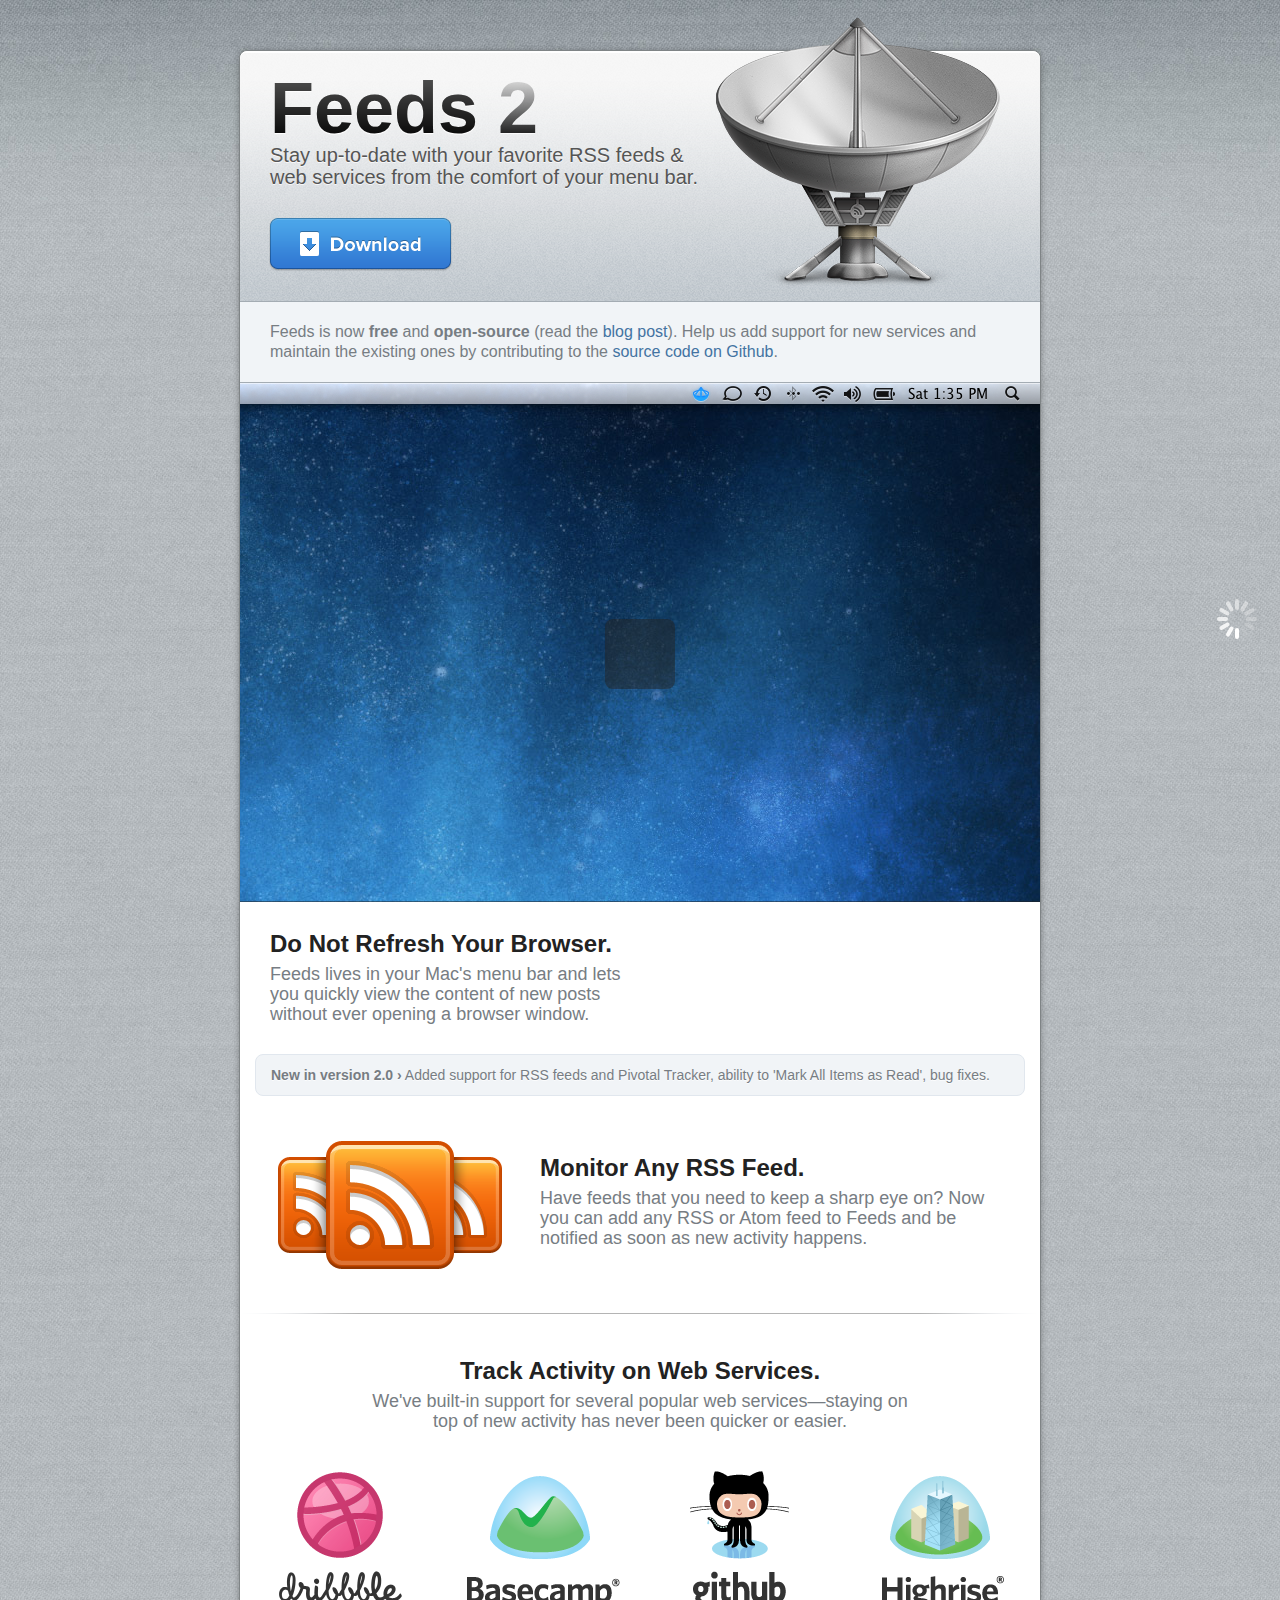
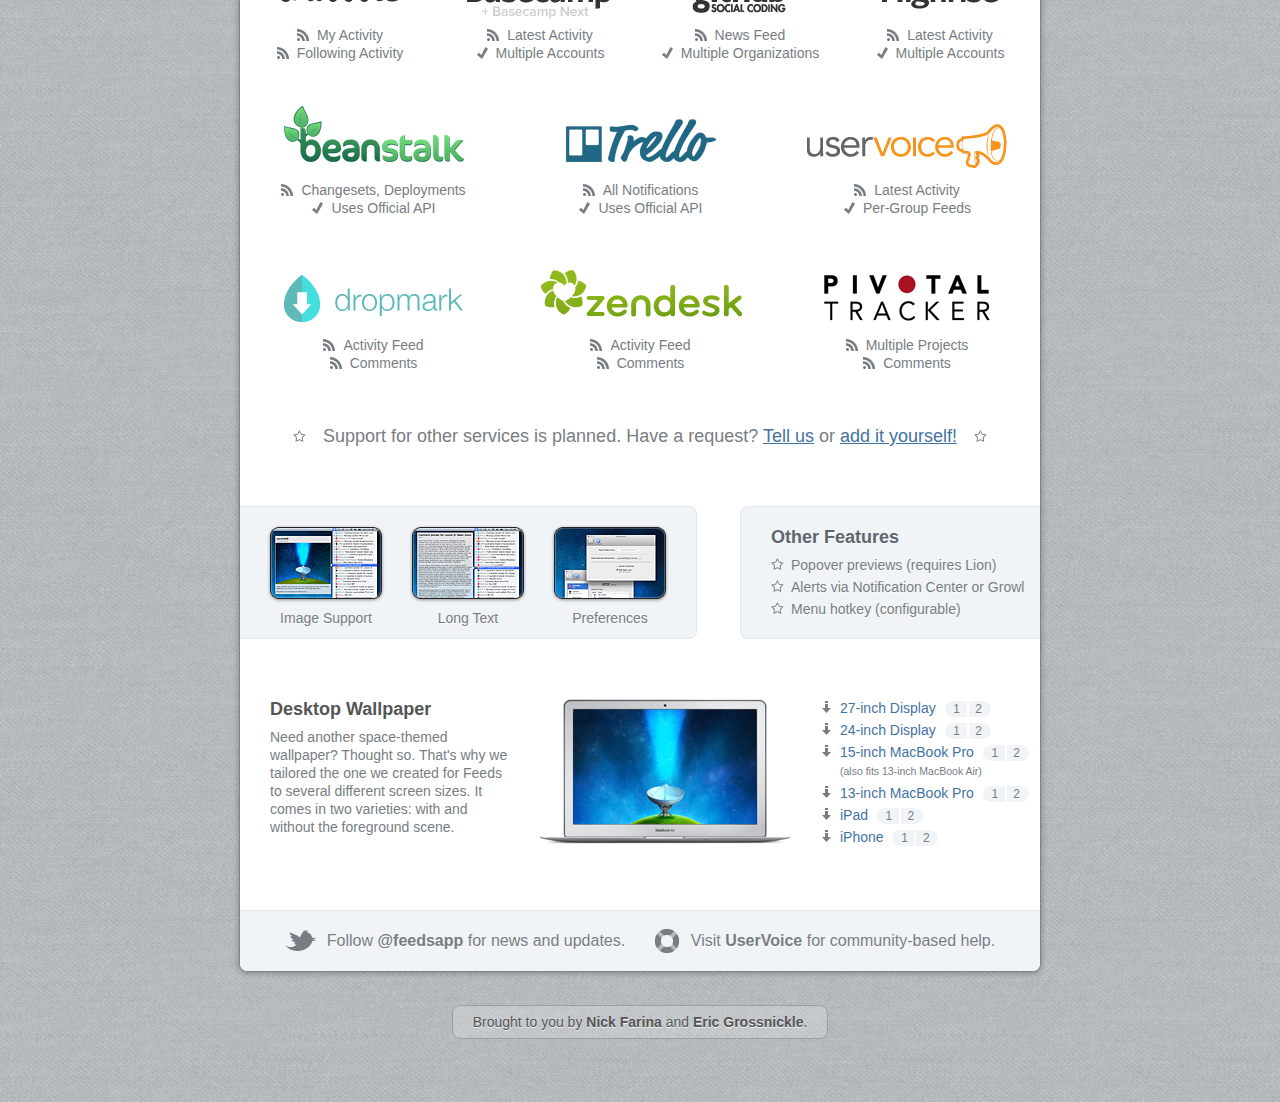
<file: Website/index.html>
<!doctype html>
<html lang="en">
<head>
	<meta charset="utf-8">
	<meta http-equiv="X-UA-Compatible" content="IE=edge,chrome=1">

	<title>Feeds - A Mac menu bar app for tracking RSS feeds and activity on web services like Dribbble, Basecamp, Github, and more.</title>
	<meta name="description" content="Stay up-to-date with your favorite RSS feeds & web services from the comfort of your menu bar.">
	<meta name="author" content="Nick Farina & Eric Grossnickle">

	<meta name="viewport" content="width=device-width,initial-scale=1">

	<script src="http://ajax.googleapis.com/ajax/libs/jquery/1.7.0/jquery.min.js" type="text/javascript"></script>
	<script src="js/jquery.animate-enhanced.min.js" type="text/javascript"></script>
	<script src="js/jquery.activity-indicator-1.0.1.js" type="text/javascript"></script>
	<script src="http://use.typekit.com/yfy6xhy.js" type="text/javascript"></script>
	<script type="text/javascript">try{Typekit.load();}catch(e){}</script>
	<script src="js/FancyZoom.js" type="text/javascript"></script>
	<script src="js/FancyZoomHTML.js" type="text/javascript"></script>
	<script>
		$(document).ready(function() {
			// Show loading indicator in application area
			$('#desktop .loading').activity({
				color: '#fff',
				speed: 1
			});

			// Fetch latest release link
			discoverLatestVersion();

			// Toggle application when menu bar icon is clicked
			$('#desktop .menu-bar .icon')
				.click(function() {
					if ($(this).hasClass('on')) {
						$('#desktop .menu').fadeOut('fast');
						$('#desktop .menu-selection').fadeOut('fast');
						$('#desktop .popover').fadeOut('fast');
					}
					else {
						$('#desktop .menu').fadeIn('slow', function() {
							$('#desktop .menu-selection').fadeIn('fast', function() {
								$('#desktop .popover').fadeIn('slow');
							});
						});
					}

					$(this).toggleClass('on');

					return false;
				});

			// When all images have loaded, remove loading indicator and trigger application animation
			$(window).load(function() {
				$('#desktop .loading').fadeOut('fast', function() {
					$(this).activity(false);
				});
				$('#desktop .menu-bar .icon').click();
			});

			// Crossfade wallpaper options
			function toggleWallpaperOptions() {
				var $currentWallpaper = $('#wallpaper .examples li:visible').first();

				$currentWallpaper.fadeOut('slow', function() {
					var $nextWallpaper = ($currentWallpaper.next().length) ? $currentWallpaper.next() : $('#wallpaper .examples li').first();
					$nextWallpaper.fadeIn('slow');
				});
			}
			setInterval(toggleWallpaperOptions, 5000);
		});

		function discoverLatestVersion() {

				$("#latest_release").css("opacity","0.5");

        $.ajax({
            url: 'http://storage.googleapis.com/feeds-releases/LATEST',
            success: function(version) {

                version = version.trim() // like "2.1.0"

								$("#latest_release")
									.css("opacity","1")
									.attr("href", "http://storage.googleapis.com/feeds-releases/Feeds-"+version+".zip");
            }
        });
    }

		// Google Analytics
		var _gaq = _gaq || [];
		_gaq.push(['_setAccount', 'UA-139239-20']);
		_gaq.push(['_trackPageview']);

		(function() {
			var ga = document.createElement('script'); ga.type = 'text/javascript'; ga.async = true;
			ga.src = ('https:' == document.location.protocol ? 'https://ssl' : 'http://www') + '.google-analytics.com/ga.js';
			var s = document.getElementsByTagName('script')[0]; s.parentNode.insertBefore(ga, s);
		})();
	</script>

	<link rel="stylesheet" type="text/css" href="css/style.css">
</head>

<body onload="setupZoom()">

	<div id="container">
		<header id="masthead">
			<div class="content">
				<h1><span>Feeds 2</span></h1>
				<p>Stay up-to-date with your favorite RSS feeds &amp; web services from the comfort of your menu bar.</p>
				<a id="latest_release" href="#"><img src="img/download.png" alt="Download - Free" class="buy" /></a>
			</div>
			<aside>
				<img src="img/icon-284.png" alt="application icon" class="application-icon" />
			</aside>
		</header>

		<div id="notice">
			<p>Feeds is now <strong>free</strong> and <strong>open-source</strong> (read the <a href="http://nfarina.com/post/48394898557/free-feeds">blog post</a>). Help us add support for new services and maintain the existing ones by contributing to the <a href="https://github.com/nfarina/feeds">source code on Github</a>.</p>
		</div>

		<div id="main" role="main">
			<section id="desktop">
				<div class="menu-bar">
					<a href="#" class="icon">Toggle Menu</a>
				</div>
				<div class="menu">
					<img src="img/app-menu-selection.png" class="menu-selection" />
					<img src="img/app-menu.png" class="the-menu" />
				</div>
				<div class="popover">
					<img src="img/app-popover-image.jpg" alt="Dribbble shot" class="popover-image" />
					<img src="img/app-popover.png" alt="popover" class="the-popover" />
				</div>
				<div class="loading" />
			</section>

			<section id="about">
				<div class="content intro">
					<h2>Do Not Refresh Your Browser.</h2>
					<p>Feeds lives in your Mac's menu bar and lets you quickly view the content of new posts without ever opening a browser window.</p>
				</div>

				<div class="notice">
					<p><strong>New in version 2.0 &rsaquo;</strong> Added support for RSS feeds and Pivotal Tracker, ability to 'Mark All Items as Read', bug fixes.</p>
				</div>

				<div class="block-rss content aside-left">
					<aside>
						<img src="img/rss.png" alt="RSS" />
					</aside>
					<div>
						<h2>Monitor Any RSS Feed.</h2>
						<p>Have feeds that you need to keep a sharp eye on? Now you can add any RSS or Atom feed to Feeds and be notified as soon as new activity happens.</p>
					</div>
				</div>

				<div class="block-services content align-center">
					<h2>Track Activity on Web Services.</h2>
					<p>We've built-in support for several popular web services&mdash;staying on top of new activity has never been quicker or easier.</p>
				</div>

				<ul class="services row-of-four first-row">
					<li class="service">
						<a href="http://dribbble.com"><img src="img/service-dribbble.png" alt="Dribbble" /></a>
						<ul>
							<li class="feed"><span>My Activity</span></li>
							<li class="feed"><span>Following Activity</span></li>
						</ul>
					</li>
					<li class="service">
						<a href="http://basecamphq.com"><img src="img/service-basecamp.png" alt="Basecamp + Basecamp Next" /></a>
						<ul>
							<li class="feed"><span>Latest Activity</span></li>
							<li class="feature"><span>Multiple Accounts</span></li>
						</ul>
					</li>
					<li class="service">
						<a href="http://github.com"><img src="img/service-github.png" alt="Github" /></a>
						<ul>
							<li class="feed"><span>News Feed</span></li>
							<li class="feature"><span>Multiple Organizations</span></li>
						</ul>
					</li>
					<li class="service">
						<a href="http://highrisehq.com"><img src="img/service-highrise.png" alt="Highrise" /></a>
						<ul>
							<li class="feed"><span>Latest Activity</span></li>
							<li class="feature"><span>Multiple Accounts</span></li>
						</ul>
					</li>
				</ul>

				<ul class="services row-of-three">
					<li class="service">
						<a href="http://beanstalkapp.com"><img src="img/service-beanstalk.png" alt="Beanstalk" /></a>
						<ul>
							<li class="feed"><span>Changesets, Deployments</span></li>
							<li class="feature"><span>Uses Official API</span></li>
						</ul>
					</li>
					<li class="service">
						<a href="http://trello.com"><img src="img/service-trello.png" alt="Trello" /></a>
						<ul>
							<li class="feed"><span>All Notifications</span></li>
							<li class="feature"><span>Uses Official API</span></li>
						</ul>
					</li>
					<li class="service">
						<a href="http://uservoice.com"><img src="img/service-uservoice.png" alt="UserVoice" /></a>
						<ul>
							<li class="feed"><span>Latest Activity</span></li>
							<li class="feature"><span>Per-Group Feeds</span></li>
						</ul>
					</li>
				</ul>

				<ul class="services row-of-three">
					<li class="service">
						<a href="http://dropmark.com"><img src="img/service-dropmark.png" alt="Dropmark" /></a>
						<ul>
							<li class="feed"><span>Activity Feed</span></li>
							<li class="feed"><span>Comments</span></li>
						</ul>
					</li>
					<li class="service">
						<a href="http://zendesk.com"><img src="img/service-zendesk.png" alt="Zendesk" /></a>
						<ul>
							<li class="feed"><span>Activity Feed</span></li>
							<li class="feed"><span>Comments</span></li>
						</ul>
					</li>
					<li class="service">
						<a href="http://pivotaltracker.com"><img src="img/service-pivotaltracker.png" alt="Pivotal Tracker" /></a>
						<ul>
							<li class="feed"><span>Multiple Projects</span></li>
							<li class="feed"><span>Comments</span></li>
						</ul>
					</li>
				</ul>

				<!--<ul class="services last-row">
					<li class="service coming-soon">
						<p>More services coming soon.</p>
					</li>
				</ul>-->

				<p class="services-disclaimer"><span>Support for other services is planned. Have a request? <a href="http://feedsapp.uservoice.com">Tell us</a> or <a href="">add it yourself!</a></span></p>

				<ul class="screenshots">
					<li>
						<a href="img/screenshot-1.jpg" title="Image Support"><img src="img/screenshot-1_sm.png" alt="screenshot" /></a>
						<span class="caption">Image Support</span>
					</li>
					<li>
						<a href="img/screenshot-2.jpg" title="Long Text"><img src="img/screenshot-2_sm.png" alt="screenshot" /></a>
						<span class="caption">Long Text</span>
					</li>
					<li>
						<a href="img/screenshot-3.jpg" title="Preferences"><img src="img/screenshot-3_sm.png" alt="screenshot" /></a>
						<span class="caption">Preferences</span>
					</li>
				</ul>

				<aside class="sidebar">
					<h3>Other Features</h3>
					<ul>
						<li>Popover previews (requires Lion)</li>
						<li>Alerts via Notification Center or Growl</li>
						<li>Menu hotkey (configurable)</li>
					</ul>
				</aside>
			</section>

			<section id="wallpaper">
				<aside>
					<h3>Desktop Wallpaper</h3>
					<p>Need another space-themed wallpaper? Thought so. That's why we tailored the one we created for Feeds to several different screen sizes. It comes in two varieties: with and without the foreground scene.</p>
				</aside>

				<div class="preview">
					<ul class="examples">
						<li class="option-1" style="display: block;"><img src="img/wallpaper-option-1.jpg" alt="wallpaper option with foreground scene" /></li>
						<li class="option-2"><img src="img/wallpaper-option-2.jpg" alt="wallpaper option without foreground scene" /></li>
					</ul>
				</div>

				<ul class="options">
					<li>
						<a href="http://storage.googleapis.com/feeds-wallpaper/Feeds-Wallpaper-27-Display.zip">27-inch Display</a>
						<a href="http://storage.googleapis.com/feeds-wallpaper/Feeds-Wallpaper-27-Display-1.jpg" class="option-1">1</a>
						<a href="http://storage.googleapis.com/feeds-wallpaper/Feeds-Wallpaper-27-Display-2.jpg" class="option-2">2</a>
					</li>
					<li>
						<a href="http://storage.googleapis.com/feeds-wallpaper/Feeds-Wallpaper-24-Display.zip">24-inch Display</a>
						<a href="http://storage.googleapis.com/feeds-wallpaper/Feeds-Wallpaper-24-Display-1.jpg" class="option-1">1</a>
						<a href="http://storage.googleapis.com/feeds-wallpaper/Feeds-Wallpaper-24-Display-2.jpg" class="option-2">2</a>
					</li>
					<li>
						<a href="http://storage.googleapis.com/feeds-wallpaper/Feeds-Wallpaper-15-MacBook-Pro.zip">15-inch MacBook Pro</a>
						<a href="http://storage.googleapis.com/feeds-wallpaper/Feeds-Wallpaper-15-MacBook-Pro-1.jpg" class="option-1">1</a>
						<a href="http://storage.googleapis.com/feeds-wallpaper/Feeds-Wallpaper-15-MacBook-Pro-2.jpg" class="option-2">2</a><br />
						<small>(also fits 13-inch MacBook Air)</small>
					</li>
					<li>
						<a href="http://storage.googleapis.com/feeds-wallpaper/Feeds-Wallpaper-13-MacBook-Pro.zip">13-inch MacBook Pro</a>
						<a href="http://storage.googleapis.com/feeds-wallpaper/Feeds-Wallpaper-13-MacBook-Pro-1.jpg" class="option-1">1</a>
						<a href="http://storage.googleapis.com/feeds-wallpaper/Feeds-Wallpaper-13-MacBook-Pro-2.jpg" class="option-2">2</a>
					</li>
					<li>
						<a href="http://storage.googleapis.com/feeds-wallpaper/Feeds-Wallpaper-iPad.zip">iPad</a>
						<a href="http://storage.googleapis.com/feeds-wallpaper/Feeds-Wallpaper-iPad-1.jpg" class="option-1">1</a>
						<a href="http://storage.googleapis.com/feeds-wallpaper/Feeds-Wallpaper-iPad-2.jpg" class="option-2">2</a>
					</li>
					<li>
						<a href="http://storage.googleapis.com/feeds-wallpaper/Feeds-Wallpaper-iPhone.zip">iPhone</a>
						<a href="http://storage.googleapis.com/feeds-wallpaper/Feeds-Wallpaper-iPhone-1.jpg" class="option-1">1</a>
						<a href="http://storage.googleapis.com/feeds-wallpaper/Feeds-Wallpaper-iPhone-2.jpg" class="option-2">2</a>
					</li>
				</ul>
			</section>

			<!--
			<section id="newsletter">
				<form action="http://spotlightmobile.createsend.com/t/r/s/fltddr/" method="post" id="signup-form">
					<label for="fltddr-fltddr">Sign up for the <strong>newsletter</strong>:</label>
					<input type="text" name="cm-fltddr-fltddr" id="fltddr-fltddr" placeholder="joe@domain.com" />
					<input type="submit" value="Sign Up" />
					<a id="thanks-anchor" name="thanks" href="#">&nbsp;</a>
					<label id="thankyou" style="display:none"><strong>Thanks!</strong> Look for our next newsletter soon.</label>
				</form>
				<script>
				if (document.location.hash == "#thanks") {
					$('#signup-form').children().css('display','none');
					$('#thankyou').css('display','inline');
					$('#thanks-anchor').css('display','inline');
					$('#fltddr-fltddr').css('visibility','hidden').css('display','inline');
				}
				</script>
				<a href="http://twitter.com/share" class="twitter-share-button" data-url="http://www.feedsapp.com" data-text="Feeds is a Mac menu bar app for tracking activity on web services like Dribbble, Basecamp, and more." data-count="horizontal" data-via="feedsapp">Tweet</a><script type="text/javascript" src="http://platform.twitter.com/widgets.js"></script>
			</section>
			-->
		</div>

		<footer id="footer">
			<p class="twitter"><span>Follow <a href="http://twitter.com/feedsapp">@feedsapp</a> for news and updates.</span></p>
			<p class="support"><span>Visit <a href="http://feedsapp.uservoice.com">UserVoice</a> for community-based help.</span></p>
		</footer>
	</div>

	<div id="superfooter">
		<p class="credits"><span>Brought to you by <a href="http://twitter.com/nfarina" class="vcard fn url">Nick Farina</a> and <a href="http://twitter.com/egrossnickle" class="vcard fn url">Eric Grossnickle</a>.</span></p>
	</div>

	<!--[if lt IE 7 ]>
		<script src="http://ajax.googleapis.com/ajax/libs/chrome-frame/1.0.3/CFInstall.min.js"></script>
		<script>window.attachEvent('onload',function(){CFInstall.check({mode:'overlay'})})</script>
	<![endif]-->

</body>
</html>
</file>
<file: Website/css/style.css>
@import "normalize.css";
/*
  Bootstrap v1.1
  Variables and mixins to bootstrap any new web development project.
*/
/* Variables
-------------------------------------------------- */
/* Mixins
-------------------------------------------------- */
.clearfix {
  zoom: 1;
}
.clearfix:after {
  display: block;
  visibility: hidden;
  height: 0;
  clear: both;
  content: ".";
}
.center-block {
  display: block;
  margin: 0 auto;
}
.container {
  width: 800px;
  margin: 0 auto;
  zoom: 1;
}
.container:after {
  display: block;
  visibility: hidden;
  height: 0;
  clear: both;
  content: ".";
}
#flexbox .display-box {
  display: -moz-box;
  display: -webkit-box;
  display: box;
}
#reset .global-reset html,
#reset .global-reset body,
#reset .global-reset div,
#reset .global-reset span,
#reset .global-reset applet,
#reset .global-reset object,
#reset .global-reset iframe,
#reset .global-reset h1,
#reset .global-reset h2,
#reset .global-reset h3,
#reset .global-reset h4,
#reset .global-reset h5,
#reset .global-reset h6,
#reset .global-reset p,
#reset .global-reset blockquote,
#reset .global-reset pre,
#reset .global-reset a,
#reset .global-reset abbr,
#reset .global-reset acronym,
#reset .global-reset address,
#reset .global-reset big,
#reset .global-reset cite,
#reset .global-reset code,
#reset .global-reset del,
#reset .global-reset dfn,
#reset .global-reset em,
#reset .global-reset img,
#reset .global-reset ins,
#reset .global-reset kbd,
#reset .global-reset q,
#reset .global-reset s,
#reset .global-reset samp,
#reset .global-reset small,
#reset .global-reset strike,
#reset .global-reset strong,
#reset .global-reset sub,
#reset .global-reset sup,
#reset .global-reset tt,
#reset .global-reset var,
#reset .global-reset b,
#reset .global-reset u,
#reset .global-reset i,
#reset .global-reset center,
#reset .global-reset dl,
#reset .global-reset dt,
#reset .global-reset dd,
#reset .global-reset ol,
#reset .global-reset ul,
#reset .global-reset li,
#reset .global-reset fieldset,
#reset .global-reset form,
#reset .global-reset label,
#reset .global-reset legend,
#reset .global-reset table,
#reset .global-reset caption,
#reset .global-reset tbody,
#reset .global-reset tfoot,
#reset .global-reset thead,
#reset .global-reset tr,
#reset .global-reset th,
#reset .global-reset td,
#reset .global-reset article,
#reset .global-reset aside,
#reset .global-reset canvas,
#reset .global-reset details,
#reset .global-reset embed,
#reset .global-reset figure,
#reset .global-reset figcaption,
#reset .global-reset footer,
#reset .global-reset header,
#reset .global-reset hgroup,
#reset .global-reset menu,
#reset .global-reset nav,
#reset .global-reset output,
#reset .global-reset ruby,
#reset .global-reset section,
#reset .global-reset summary,
#reset .global-reset time,
#reset .global-reset mark,
#reset .global-reset audio,
#reset .global-reset video {
  margin: 0;
  padding: 0;
  border: 0;
  font-size: 100%;
  font: inherit;
  vertical-align: baseline;
}
#reset .global-reset body {
  line-height: 1;
}
#reset .global-reset ol,
#reset .global-reset ul {
  list-style: none;
}
#reset .global-reset table {
  border-collapse: collapse;
  border-spacing: 0;
}
#reset .global-reset caption,
#reset .global-reset th,
#reset .global-reset td {
  text-align: left;
  font-weight: normal;
  vertical-align: middle;
}
#reset .global-reset q,
#reset .global-reset blockquote {
  quotes: none;
}
#reset .global-reset q:before,
#reset .global-reset blockquote:before,
#reset .global-reset q:after,
#reset .global-reset blockquote:after {
  content: "";
  content: none;
}
#reset .global-reset a img {
  border: none;
}
#reset .global-reset article,
#reset .global-reset aside,
#reset .global-reset details,
#reset .global-reset figcaption,
#reset .global-reset figure,
#reset .global-reset footer,
#reset .global-reset header,
#reset .global-reset hgroup,
#reset .global-reset menu,
#reset .global-reset nav,
#reset .global-reset section {
  display: block;
}
#reset .reset-box-model {
  margin: 0;
  padding: 0;
  border: 0;
}
#reset .reset-font {
  font-size: 100%;
  font: inherit;
  vertical-align: baseline;
}
#reset .reset-focus {
  outline: 0;
}
#reset .reset-body {
  line-height: 1;
}
#reset .reset-list-style {
  list-style: none;
}
#reset .reset-table {
  border-collapse: collapse;
  border-spacing: 0;
}
#reset .reset-table-cell {
  text-align: left;
  font-weight: normal;
  vertical-align: middle;
}
#reset .reset-quotation {
  quotes: none;
}
#reset .reset-quotation:before,
#reset .reset-quotation:after {
  content: "";
  content: none;
}
#reset .reset-image-anchor-border {
  border: none;
}
#reset .reset-html5 article,
#reset .reset-html5 aside,
#reset .reset-html5 details,
#reset .reset-html5 figcaption,
#reset .reset-html5 figure,
#reset .reset-html5 footer,
#reset .reset-html5 header,
#reset .reset-html5 hgroup,
#reset .reset-html5 menu,
#reset .reset-html5 nav,
#reset .reset-html5 section {
  display: block;
}
/* Variables
-------------------------------------------------- */
/* Mixins
-------------------------------------------------- */
.image {
  background-color: transparent;
  background-position: 0 0;
  background-repeat: no-repeat;
  display: block;
  overflow: hidden;
  text-indent: -9000px;
}
/* Main Structure
-------------------------------------------------- */
body {
  margin: 0;
  padding: 50px 0 70px;
  background: url(../img/bg-tile_gradient.jpg) 0 0 repeat-x, url(../img/bg-tile.jpg) 0 0 repeat;
  color: #777d83;
  font-family: proxima-nova, "Helvetica Neue", Helvetica, Arial, sans-serif;
  font-size: 18px;
  font-weight: 400;
  -webkit-font-smoothing: antialiased;
}
#container {
  display: block;
  margin: 0 auto;
  -moz-border-radius: 8px;
  border-radius: 8px;
  -webkit-box-shadow: 0 1px 6px rgba(0, 0, 0, 0.3);
  -moz-box-shadow: 0 1px 6px rgba(0, 0, 0, 0.3);
  box-shadow: 0 1px 6px rgba(0, 0, 0, 0.3);
  background-color: #ffffff;
  border: 1px solid #7f8486;
  width: 800px;
}
/* Typography
-------------------------------------------------- */
h1,
h2,
h3 {
  margin: 0;
}
h1 {
  font-size: 72px;
  font-weight: 900;
  line-height: 72px;
  position: relative;
  text-shadow: 0 1px 1px #ffffff;
}
h1 span {
  color: #000;
  -webkit-mask-image: -webkit-gradient(linear, left top, left bottom, from(rgba(0, 0, 0, 0)), to(#000000));
  position: absolute;
  top: 0;
  z-index: 2;
}
h1:after {
  content: "Feeds";
  color: #555555;
}
h2 {
  margin-bottom: 8px;
  color: #222222;
  font-size: 24px;
  font-weight: 800;
  line-height: 24px;
}
h3 {
  margin-bottom: 8px;
  color: #555555;
  font-size: 18px;
  font-weight: 800;
}
a {
  -webkit-transition: color linear 0.1s;
  -moz-transition: color linear 0.1s;
  transition: color linear 0.1s;
  color: #4373a2;
  text-decoration: none;
}
a:active,
a:visited {
  color: #4373a2;
}
a:hover {
  -webkit-transition: color linear 0.1s;
  -moz-transition: color linear 0.1s;
  transition: color linear 0.1s;
  color: #80a6cb;
  text-decoration: underline;
}
p {
  margin: 0;
  line-height: 20px;
  text-rendering: optimizeLegibility;
}
p strong {
  font-weight: 800;
}
/* Masthead
-------------------------------------------------- */
#masthead {
  -moz-border-radius: 8px 8px 0 0;
  border-radius: 8px 8px 0 0;
  text-shadow: 0 1px 0 rgba(255, 255, 255, 0.8);
  background: url(../img/header-bg-tile.png) 0 0 repeat-x;
  border-top: 1px solid #ffffff;
  height: 250px;
  position: relative;
}
#masthead .content {
  -webkit-box-sizing: border-box;
  -moz-box-sizing: border-box;
  box-sizing: border-box;
  padding: 20px 30px 0;
  width: 500px;
}
#masthead .content p {
  margin-bottom: 30px;
  color: #555555;
  font-size: 20px;
  line-height: 22px;
}
#masthead .content a {
  display: block;
}
#masthead .content .buy {
  margin-left: -1px;
  float: left;
}
#masthead .content .screenshot {
  display: block;
  height: 78px;
  width: 188px;
  position: absolute;
  left: 397px;
  top: 160px;
}
#masthead aside {
  -webkit-box-sizing: border-box;
  -moz-box-sizing: border-box;
  box-sizing: border-box;
  position: absolute;
  right: 0;
  top: 0;
  width: 300px;
}
#masthead aside .application-icon {
  display: block;
  margin-top: -41px;
  margin-left: -24px;
}
/* Main
-------------------------------------------------- */
#notice {
  padding: 20px 30px;
  background-color: #f1f4f7;
  border-bottom: 1px solid #a4acb3;
  font-size: 16px;
}
/* Main
-------------------------------------------------- */
/* Application */
#desktop {
  -webkit-box-shadow: inset 0 -1px 0 rgba(34, 34, 34, 0.5);
  -moz-box-shadow: inset 0 -1px 0 rgba(34, 34, 34, 0.5);
  box-shadow: inset 0 -1px 0 rgba(34, 34, 34, 0.5);
  background: url(../img/desktop-bg.jpg) right 21px no-repeat;
  height: 519px;
  max-height: 546px;
  position: relative;
}
#desktop .menu-bar {
  background: url(../img/desktop-menu_bar.png) right top no-repeat;
  height: 22px;
}
#desktop .menu-bar .icon {
  background-color: transparent;
  background-position: 0 0;
  background-repeat: no-repeat;
  display: block;
  overflow: hidden;
  text-indent: -9000px;
  background-image: url(../img/app-icon.png);
  background-position-y: -22px;
  height: 22px;
  width: 28px;
  position: relative;
  left: 447px;
}
#desktop .menu-bar .icon.on {
  background-position-y: -44px;
}
#desktop .menu {
  display: none;
  position: absolute;
  left: 447px;
  top: 22px;
}
#desktop .menu .menu-selection {
  display: none;
  position: absolute;
  top: 238px;
  z-index: 110;
}
#desktop .menu .the-menu {
  margin: 0 -13px -23px;
  position: absolute;
  z-index: 100;
}
#desktop .popover {
  display: none;
  position: absolute;
  left: 30px;
  top: 58px;
}
#desktop .popover .popover-image {
  height: 300px;
  width: 400px;
  position: absolute;
  left: 3px;
  top: 50px;
  z-index: 130;
}
#desktop .popover .the-popover {
  margin: -17px -26px -25px -21px;
  position: absolute;
  z-index: 120;
}
#desktop .loading {
  -moz-border-radius: 8px;
  border-radius: 8px;
  margin-top: -46px;
  margin-left: -35px;
  background-color: rgba(34, 34, 34, 0.5);
  height: 70px;
  width: 70px;
  position: relative;
  left: 50%;
  top: 50%;
}
/* About (Services & Features) */
#about {
  zoom: 1;
  margin-bottom: 60px;
  position: relative;
}
#about:after {
  display: block;
  visibility: hidden;
  height: 0;
  clear: both;
  content: ".";
}
#about .content {
  -webkit-box-sizing: border-box;
  -moz-box-sizing: border-box;
  box-sizing: border-box;
  margin-bottom: 30px;
  padding: 30px 30px 0;
}
#about .content.intro {
  width: 440px;
}
#about .content.align-center {
  text-align: center;
}
#about .aside-left {
  zoom: 1;
  margin-bottom: 30px;
  padding: 30px 0 0;
}
#about .aside-left:after {
  display: block;
  visibility: hidden;
  height: 0;
  clear: both;
  content: ".";
}
#about .aside-left aside {
  float: left;
  width: 300px;
}
#about .aside-left > div {
  -webkit-box-sizing: border-box;
  -moz-box-sizing: border-box;
  box-sizing: border-box;
  padding-right: 30px;
  float: right;
  width: 500px;
}
#about .notice {
  -moz-border-radius: 8px;
  border-radius: 8px;
  -webkit-box-sizing: border-box;
  -moz-box-sizing: border-box;
  box-sizing: border-box;
  text-shadow: 0 1px 0 rgba(255, 255, 255, 0.8);
  margin: 0 15px 15px;
  padding: 10px 15px;
  background-color: #f1f4f7;
  border: 1px solid #e1e7ee;
  font-size: 14px;
}
#about .notice a {
  float: right;
}
#about .block-rss {
  margin-bottom: 15px;
  padding-bottom: 45px;
  background: url(../img/line-gradient_horiz.png) 0 bottom no-repeat;
}
#about .block-rss aside img {
  margin: 0 auto;
  display: block;
}
#about .block-rss > div {
  padding-top: 15px;
}
#about .block-services {
  margin-left: auto;
  margin-right: auto;
  width: 600px;
}
#about .services {
  zoom: 1;
  margin: 0;
  padding: 0;
}
#about .services:after {
  display: block;
  visibility: hidden;
  height: 0;
  clear: both;
  content: ".";
}
#about .services .service {
  padding-top: 20px;
  padding-bottom: 20px;
  float: left;
  list-style: none;
  min-height: 115px;
}
#about .services .service:last-child {
  background: none;
}
#about .services .service.coming-soon {
  font-size: 14px;
  text-align: center;
}
#about .services .service.coming-soon p {
  -moz-border-radius: 8px;
  border-radius: 8px;
  margin: 30px 60px 0;
  padding: 15px;
  border: 2px dashed #c7cacc;
  color: #c7cacc;
  font-weight: bold;
}
#about .services .service img {
  margin: 0 auto;
  display: block;
}
#about .services .service ul {
  margin: 0;
  padding: 0;
  min-height: 40px;
}
#about .services .service ul li {
  font-size: 14px;
  line-height: 18px;
  list-style: none;
  text-align: center;
}
#about .services .service ul li.feed span,
#about .services .service ul li.feature span {
  padding-left: 20px;
  background-position: 0 2px;
  background-repeat: no-repeat;
}
#about .services .service ul li.feed span {
  background-image: url(../img/feed.png);
}
#about .services .service ul li.feature span {
  background-image: url(../img/checkmark.png);
}
#about .services.row-of-four .service {
  width: 200px;
}
#about .services.row-of-three .service {
  width: 267px;
}
#about .services.row-of-three .service:last-child {
  width: 266px;
}
#about .services.row-of-two .service {
  width: 400px;
}
#about .services.first-row .service {
  padding-top: 0;
}
#about .services.last-row {
  background: none;
}
#about .services.last-row .service {
  padding-bottom: 35px;
}
#about .services-disclaimer {
  margin: 30px 0 60px;
  text-align: center;
}
#about .services-disclaimer span {
  padding: 0 30px;
  background: url(../img/star.png) 0 4px no-repeat, url(../img/star.png) right 4px no-repeat;
}
#about .services-disclaimer a {
  text-decoration: underline;
}
#about .screenshots {
  -moz-border-radius: 0 8px 8px 0;
  border-radius: 0 8px 8px 0;
  -webkit-box-sizing: border-box;
  -moz-box-sizing: border-box;
  box-sizing: border-box;
  text-shadow: 0 1px 0 rgba(255, 255, 255, 0.8);
  margin: 0;
  padding: 20px 30px 11px;
  background-color: #f1f4f7;
  border-top: 1px solid #e1e7ee;
  border-right: 1px solid #e1e7ee;
  border-bottom: 1px solid #e1e7ee;
  float: left;
  list-style: none;
}
#about .screenshots li {
  margin-right: 30px;
  float: left;
}
#about .screenshots li:last-child {
  margin-right: 0;
}
#about .screenshots li a {
  margin-bottom: 10px;
  display: block;
}
#about .screenshots li a:active {
  -webkit-transform: translate(0, 2px);
  -moz-transform: translate(0, 2px);
  -o-transform: translate(0, 2px);
  transform: translate(0, 2px);
}
#about .screenshots li a img {
  margin: -2px -3px -4px;
  display: block;
}
#about .screenshots li .caption {
  display: block;
  font-size: 14px;
  line-height: 18px;
  text-align: center;
}
#about .sidebar {
  -moz-border-radius: 8px 0 0 8px;
  border-radius: 8px 0 0 8px;
  -webkit-box-sizing: border-box;
  -moz-box-sizing: border-box;
  box-sizing: border-box;
  text-shadow: 0 1px 0 rgba(255, 255, 255, 0.8);
  padding: 20px 0 20px 30px;
  background-color: #f1f4f7;
  border-top: 1px solid #e1e7ee;
  border-bottom: 1px solid #e1e7ee;
  border-left: 1px solid #e1e7ee;
  float: right;
  width: 300px;
}
#about .sidebar h3 {
  color: #5f656e;
}
#about .sidebar ul,
#about .sidebar p {
  font-size: 14px;
  line-height: 18px;
}
#about .sidebar ul {
  margin: 0;
  padding: 0;
  list-style: none;
}
#about .sidebar ul li {
  margin-bottom: 4px;
  padding-left: 20px;
  background: url(../img/star.png) 0 2px no-repeat;
}
#about .sidebar ul li:last-child {
  margin-bottom: 0;
}
/* Desktop Wallpaper */
#wallpaper {
  zoom: 1;
  margin-bottom: 60px;
}
#wallpaper:after {
  display: block;
  visibility: hidden;
  height: 0;
  clear: both;
  content: ".";
}
#wallpaper aside {
  -webkit-box-sizing: border-box;
  -moz-box-sizing: border-box;
  box-sizing: border-box;
  padding: 0 30px;
  float: left;
  width: 300px;
}
#wallpaper aside p {
  font-size: 14px;
  line-height: 18px;
}
#wallpaper img.example {
  display: block;
  float: left;
}
#wallpaper .preview {
  background: url(../img/wallpaper-macbook_air.png) left top no-repeat;
  float: left;
  height: 145px;
  position: relative;
  width: 250px;
}
#wallpaper .preview ul.examples {
  margin: 0;
  padding: 0;
  height: 116px;
  list-style: none;
  width: 184px;
  overflow: hidden;
  position: relative;
  left: 33px;
  top: 10px;
}
#wallpaper .preview ul.examples li {
  display: none;
  position: absolute;
  left: 0;
  top: 0;
}
#wallpaper .preview ul.examples li.option-1 {
  z-index: 20;
}
#wallpaper .preview ul.examples li.option-2 {
  z-index: 10;
}
#wallpaper .preview ul.examples img {
  display: block;
}
#wallpaper ul.options {
  -webkit-box-sizing: border-box;
  -moz-box-sizing: border-box;
  box-sizing: border-box;
  margin: 0;
  padding: 0 0 0 30px;
  float: right;
  list-style: none;
  width: 250px;
}
#wallpaper ul.options li {
  margin-bottom: 4px;
  padding-left: 20px;
  background: url(../img/arrow-down.png) 0 2px no-repeat;
  font-size: 14px;
  line-height: 18px;
}
#wallpaper ul.options li .option-1,
#wallpaper ul.options li .option-2 {
  background-color: #f1f4f7;
  color: #777d83;
  display: inline-block;
  font-size: 12px;
  height: 16px;
  line-height: 16px;
  text-align: center;
  width: 20px;
}
#wallpaper ul.options li .option-1 {
  -moz-border-radius: 8px 0 0 8px;
  border-radius: 8px 0 0 8px;
  margin-left: 5px;
  padding-left: 2px;
}
#wallpaper ul.options li .option-2 {
  -moz-border-radius: 0 8px 8px 0;
  border-radius: 0 8px 8px 0;
  margin-left: -2px;
  padding-right: 2px;
}
/* Newsletter Sign Up */
#newsletter {
  background-color: #96aac4;
  background-repeat: repeat-x;
  background-image: -khtml-gradient(linear, left top, left bottom, from(#b5c3d6), to(#96aac4));
  /* Konqueror */

  background-image: -moz-linear-gradient(#b5c3d6, #96aac4);
  /* FF 3.6+ */

  background-image: -ms-linear-gradient(#b5c3d6, #96aac4);
  /* IE10 */

  background-image: -webkit-gradient(linear, left top, left bottom, color-stop(0%, #b5c3d6), color-stop(100%, #96aac4));
  /* Safari 4+, Chrome 2+ */

  background-image: -webkit-linear-gradient(#b5c3d6, #96aac4);
  /* Safari 5.1+, Chrome 10+ */

  background-image: -o-linear-gradient(#b5c3d6, #96aac4);
  /* Opera 11.10 */

  filter: progid:DXImageTransform.Microsoft.gradient(startColorstr='#b5c3d6', endColorstr='#96aac4', GradientType=0);
  /* IE6 & IE7 */

  -ms-filter: "progid:DXImageTransform.Microsoft.gradient(startColorstr='#b5c3d6', endColorstr='#96aac4', GradientType=0)";
  /* IE8+ */

  background-image: linear-gradient(#b5c3d6, #96aac4);
  /* the standard */

  -webkit-box-shadow: inset 0 1px 0 #c5d0de;
  -moz-box-shadow: inset 0 1px 0 #c5d0de;
  box-shadow: inset 0 1px 0 #c5d0de;
  padding: 10px 30px;
  border-top: 1px solid #7a8ea7;
  border-bottom: 1px solid #7a8ea7;
  position: relative;
  /*@-moz-document url-prefix() {
		input[type=text],
		input[type=submit] {
			padding-top: 9px !important;
		}
	}*/

}
#newsletter label {
  margin-right: 10px;
  color: #ffffff;
  text-shadow: 0 1px 1px rgba(0, 0, 0, 0.3);
}
#newsletter input[type=text] {
  background-color: #ffffff;
  background-repeat: repeat-x;
  background-image: -khtml-gradient(linear, left top, left bottom, from(#eeeeee), to(#ffffff));
  /* Konqueror */

  background-image: -moz-linear-gradient(#eeeeee, #ffffff);
  /* FF 3.6+ */

  background-image: -ms-linear-gradient(#eeeeee, #ffffff);
  /* IE10 */

  background-image: -webkit-gradient(linear, left top, left bottom, color-stop(0%, #eeeeee), color-stop(100%, #ffffff));
  /* Safari 4+, Chrome 2+ */

  background-image: -webkit-linear-gradient(#eeeeee, #ffffff);
  /* Safari 5.1+, Chrome 10+ */

  background-image: -o-linear-gradient(#eeeeee, #ffffff);
  /* Opera 11.10 */

  filter: progid:DXImageTransform.Microsoft.gradient(startColorstr='#eeeeee', endColorstr='#ffffff', GradientType=0);
  /* IE6 & IE7 */

  -ms-filter: "progid:DXImageTransform.Microsoft.gradient(startColorstr='#eeeeee', endColorstr='#ffffff', GradientType=0)";
  /* IE8+ */

  background-image: linear-gradient(#eeeeee, #ffffff);
  /* the standard */

  -moz-border-radius: 8px;
  border-radius: 8px;
  -webkit-transition: all linear 0.1s;
  -moz-transition: all linear 0.1s;
  transition: all linear 0.1s;
  margin-right: 2px;
  padding: 7px 12px;
  border: 1px solid rgba(0, 0, 0, 0.4);
  -webkit-box-shadow: inset 0 1px 4px rgba(0, 0, 0, 0.4), 0 1px 0 rgba(255, 255, 255, 0.3);
  -moz-box-shadow: inset 0 1px 4px rgba(0, 0, 0, 0.4), 0 1px 0 rgba(255, 255, 255, 0.3);
  box-shadow: inset 0 1px 4px rgba(0, 0, 0, 0.4), 0 1px 0 rgba(255, 255, 255, 0.3);
  color: #222222;
  outline: none;
  width: 234px;
}
#newsletter input[type=text]:focus {
  background-color: #ffffff;
  background-repeat: repeat-x;
  background-image: -khtml-gradient(linear, left top, left bottom, from(#ffffff), to(#ffffff));
  /* Konqueror */

  background-image: -moz-linear-gradient(#ffffff, #ffffff);
  /* FF 3.6+ */

  background-image: -ms-linear-gradient(#ffffff, #ffffff);
  /* IE10 */

  background-image: -webkit-gradient(linear, left top, left bottom, color-stop(0%, #ffffff), color-stop(100%, #ffffff));
  /* Safari 4+, Chrome 2+ */

  background-image: -webkit-linear-gradient(#ffffff, #ffffff);
  /* Safari 5.1+, Chrome 10+ */

  background-image: -o-linear-gradient(#ffffff, #ffffff);
  /* Opera 11.10 */

  filter: progid:DXImageTransform.Microsoft.gradient(startColorstr='#ffffff', endColorstr='#ffffff', GradientType=0);
  /* IE6 & IE7 */

  -ms-filter: "progid:DXImageTransform.Microsoft.gradient(startColorstr='#ffffff', endColorstr='#ffffff', GradientType=0)";
  /* IE8+ */

  background-image: linear-gradient(#ffffff, #ffffff);
  /* the standard */

  -webkit-transition: all linear 0.1s;
  -moz-transition: all linear 0.1s;
  transition: all linear 0.1s;
  box-shadow: inset 0 1px 4px rgba(0, 0, 0, 0.4), 0 0 10px rgba(255, 255, 255, 0.5), 0 1px 0 rgba(255, 255, 255, 0.3);
  border-color: #7a8ea7;
}
#newsletter input[type=submit] {
  background-color: #3077d2;
  background-repeat: repeat-x;
  background-image: -khtml-gradient(linear, left top, left bottom, from(#4ba6ea), to(#3077d2));
  /* Konqueror */

  background-image: -moz-linear-gradient(#4ba6ea, #3077d2);
  /* FF 3.6+ */

  background-image: -ms-linear-gradient(#4ba6ea, #3077d2);
  /* IE10 */

  background-image: -webkit-gradient(linear, left top, left bottom, color-stop(0%, #4ba6ea), color-stop(100%, #3077d2));
  /* Safari 4+, Chrome 2+ */

  background-image: -webkit-linear-gradient(#4ba6ea, #3077d2);
  /* Safari 5.1+, Chrome 10+ */

  background-image: -o-linear-gradient(#4ba6ea, #3077d2);
  /* Opera 11.10 */

  filter: progid:DXImageTransform.Microsoft.gradient(startColorstr='#4ba6ea', endColorstr='#3077d2', GradientType=0);
  /* IE6 & IE7 */

  -ms-filter: "progid:DXImageTransform.Microsoft.gradient(startColorstr='#4ba6ea', endColorstr='#3077d2', GradientType=0)";
  /* IE8+ */

  background-image: linear-gradient(#4ba6ea, #3077d2);
  /* the standard */

  -moz-border-radius: 8px;
  border-radius: 8px;
  -webkit-box-shadow: inset 0 1px 0 rgba(255, 255, 255, 0.3);
  -moz-box-shadow: inset 0 1px 0 rgba(255, 255, 255, 0.3);
  box-shadow: inset 0 1px 0 rgba(255, 255, 255, 0.3);
  padding: 7px 20px;
  border: 1px solid #2a6bbf;
  color: #d7e5f3;
  font-size: 18px;
  font-weight: 800;
  text-shadow: 0 -1px 1px rgba(0, 0, 0, 0.4);
}
#newsletter input[type=submit]:hover {
  -webkit-box-shadow: inset 0 1px 0 rgba(255, 255, 255, 0.3), 0 1px 1px rgba(0, 0, 0, 0.3);
  -moz-box-shadow: inset 0 1px 0 rgba(255, 255, 255, 0.3), 0 1px 1px rgba(0, 0, 0, 0.3);
  box-shadow: inset 0 1px 0 rgba(255, 255, 255, 0.3), 0 1px 1px rgba(0, 0, 0, 0.3);
  border-color: #1b549d;
  color: #ffffff;
}
#newsletter input[type=submit]:active {
  background-color: #3077d2;
  background-repeat: repeat-x;
  background-image: -khtml-gradient(linear, left top, left bottom, from(#349be7), to(#3077d2));
  /* Konqueror */

  background-image: -moz-linear-gradient(#349be7, #3077d2);
  /* FF 3.6+ */

  background-image: -ms-linear-gradient(#349be7, #3077d2);
  /* IE10 */

  background-image: -webkit-gradient(linear, left top, left bottom, color-stop(0%, #349be7), color-stop(100%, #3077d2));
  /* Safari 4+, Chrome 2+ */

  background-image: -webkit-linear-gradient(#349be7, #3077d2);
  /* Safari 5.1+, Chrome 10+ */

  background-image: -o-linear-gradient(#349be7, #3077d2);
  /* Opera 11.10 */

  filter: progid:DXImageTransform.Microsoft.gradient(startColorstr='#349be7', endColorstr='#3077d2', GradientType=0);
  /* IE6 & IE7 */

  -ms-filter: "progid:DXImageTransform.Microsoft.gradient(startColorstr='#349be7', endColorstr='#3077d2', GradientType=0)";
  /* IE8+ */

  background-image: linear-gradient(#349be7, #3077d2);
  /* the standard */

  -webkit-box-shadow: none;
  -moz-box-shadow: none;
  box-shadow: none;
  -webkit-transform: translate(0, 1px);
  -moz-transform: translate(0, 1px);
  -o-transform: translate(0, 1px);
  transform: translate(0, 1px);
  color: #b5d7f7;
}
#newsletter .twitter-share-button {
  -moz-border-radius: 8px 0 0 8px;
  border-radius: 8px 0 0 8px;
  -webkit-box-sizing: border-box;
  -moz-box-sizing: border-box;
  box-sizing: border-box;
  padding: 6px 0 6px 10px;
  background-color: rgba(255, 255, 255, 0.4);
  height: 32px !important;
  width: 128px !important;
  position: absolute;
  right: 0;
  top: 12px;
}
/* Footer
-------------------------------------------------- */
#footer {
  -moz-border-radius: 0 0 8px 8px;
  border-radius: 0 0 8px 8px;
  zoom: 1;
  padding: 20px 0;
  background-color: #f1f4f7;
  border-top: 1px solid #e1e7ee;
}
#footer:after {
  display: block;
  visibility: hidden;
  height: 0;
  clear: both;
  content: ".";
}
#footer p {
  text-shadow: 0 1px 0 rgba(255, 255, 255, 0.8);
  float: left;
  font-size: 16px;
  text-align: center;
  width: 400px;
}
#footer p a {
  color: #777d83;
  font-weight: 800;
}
#footer p a:hover {
  color: #5f6368;
  text-decoration: none;
}
#footer p span {
  padding: 10px 0;
}
#footer .twitter span {
  margin-left: 30px;
  padding-left: 42px;
  background: url(../img/footer-twitter.png) 0 center no-repeat;
}
#footer .support span {
  margin-right: 30px;
  padding-left: 36px;
  background: url(../img/footer-life_buoy.png) 0 center no-repeat;
}
/* Superfooter
-------------------------------------------------- */
#superfooter {
  width: 800px;
  margin: 0 auto;
  zoom: 1;
  padding-top: 40px;
}
#superfooter:after {
  display: block;
  visibility: hidden;
  height: 0;
  clear: both;
  content: ".";
}
#superfooter .credits {
  text-shadow: 0 1px 0 rgba(255, 255, 255, 0.8);
  color: #555555;
  font-size: 14px;
  text-align: center;
}
#superfooter .credits span {
  -moz-border-radius: 8px;
  border-radius: 8px;
  padding: 8px 20px;
  background-color: rgba(255, 255, 255, 0.2);
  border: 1px solid rgba(0, 0, 0, 0.2);
}
#superfooter .credits a {
  color: #555555;
  font-weight: 800;
}
#superfooter .credits a:hover {
  color: #222222;
  text-decoration: none;
}
</file>
